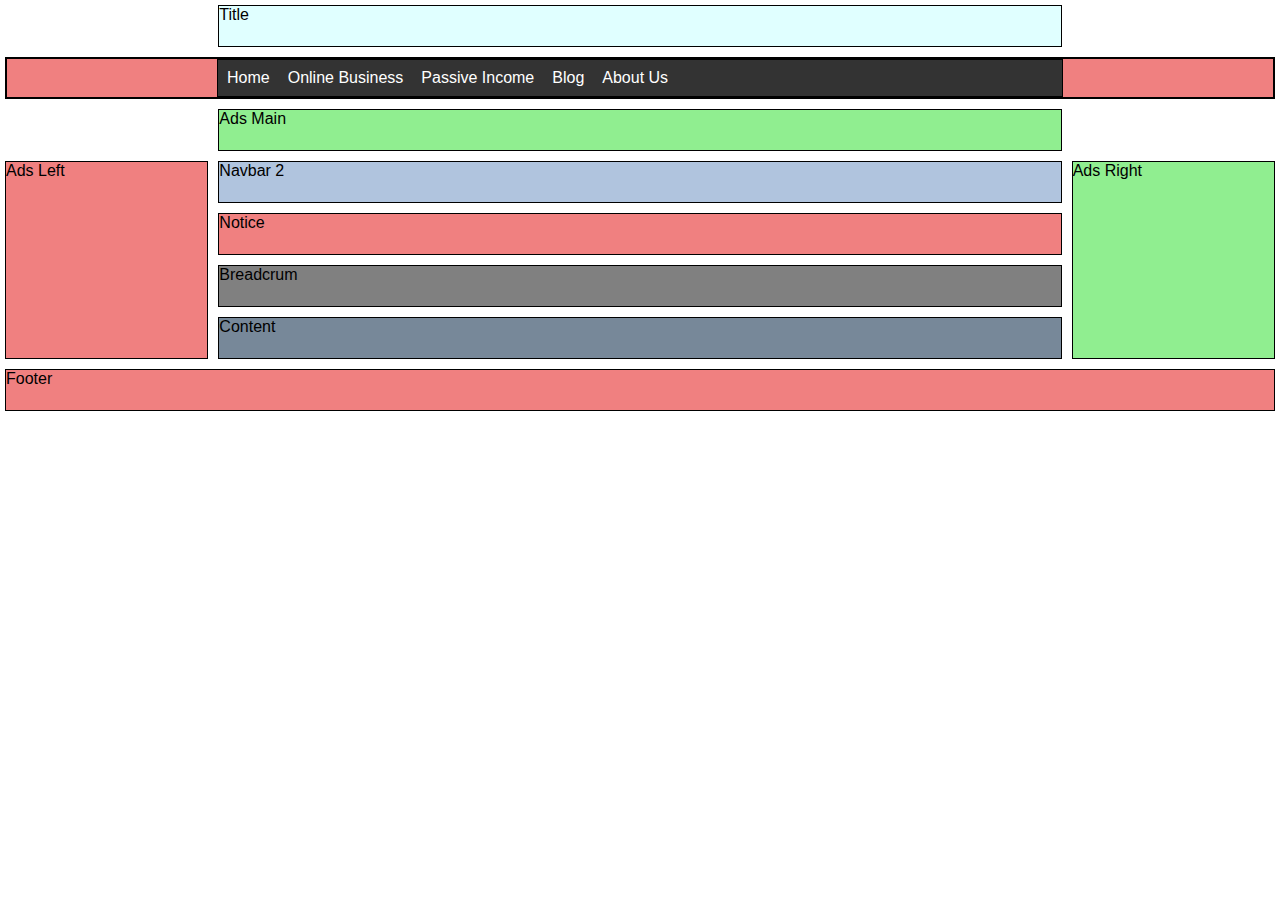
<file: index.html>
<!DOCTYPE html>
<html lang="en">

<head>
    <meta charset="UTF-8">
    <!-- <meta http-equiv="refresh" content="5"/> -->
    <meta name="viewport" content="width=device-width, initial-scale=1.0">
    <title>Online Business</title>
    <link href="css/sh-globalnav.css" rel="stylesheet">
    <link rel="stylesheet" href="https://cdnjs.cloudflare.com/ajax/libs/font-awesome/4.7.0/css/font-awesome.min.css">
    <script src="js/jquery-3.4.1.min.js"></script>
</head>

<body>
    <div class="sh_container">
        <div id="sh_global_title_grid">
            Title
        </div>
        <div id="sh_globalnav1_grid">
            <div class="sh_globalnav1_box" align="center">
                <ul class="sh_globalnav1_ul">
                    <li class="sh_globalnav1_li"><a href="#home">Home</a></li>
                    <li class="sh_globalnav1_li"><a href="#ob">Online Business</a></li>
                    <li class="sh_globalnav1_li"><a href="#pi">Passive Income</a></li>
                    <li class="sh_globalnav1_li"><a href="#blog">Blog</a></li>
                    <li class="sh_globalnav1_li"><a href="#au">About Us</a></li>
                </ul>
            </div>
        </div>

        <div id="sh_global_ads_grid">Ads Main</div>
        <div id="sh_globalnav2_grid">Navbar 2</div>
        <div id="sh_global_declare_grid">Notice</div>
        <div id="sh_global_breadcrum_grid">Breadcrum</div>
        <div id="sh_global_content_grid">Content</div>
        <div id="sh_global_footer_grid">Footer</div>
        <div id="sh_global_lads_grid">Ads Left</div>
        <div id="sh_global_rads_grid">Ads Right</div>
    </div>






    <script>
        function clickHamburger() {
          var x = document.getElementById("myTopnav");

          if (x.className === "sh_gn_header") {
            x.className += " responsive";
          } else {
            x.className = "sh_gn_header";
          }
        }
        </script>
    <!-- <script src="js/sh-globalnav.js"></script> -->
</body>

</html>
</file>
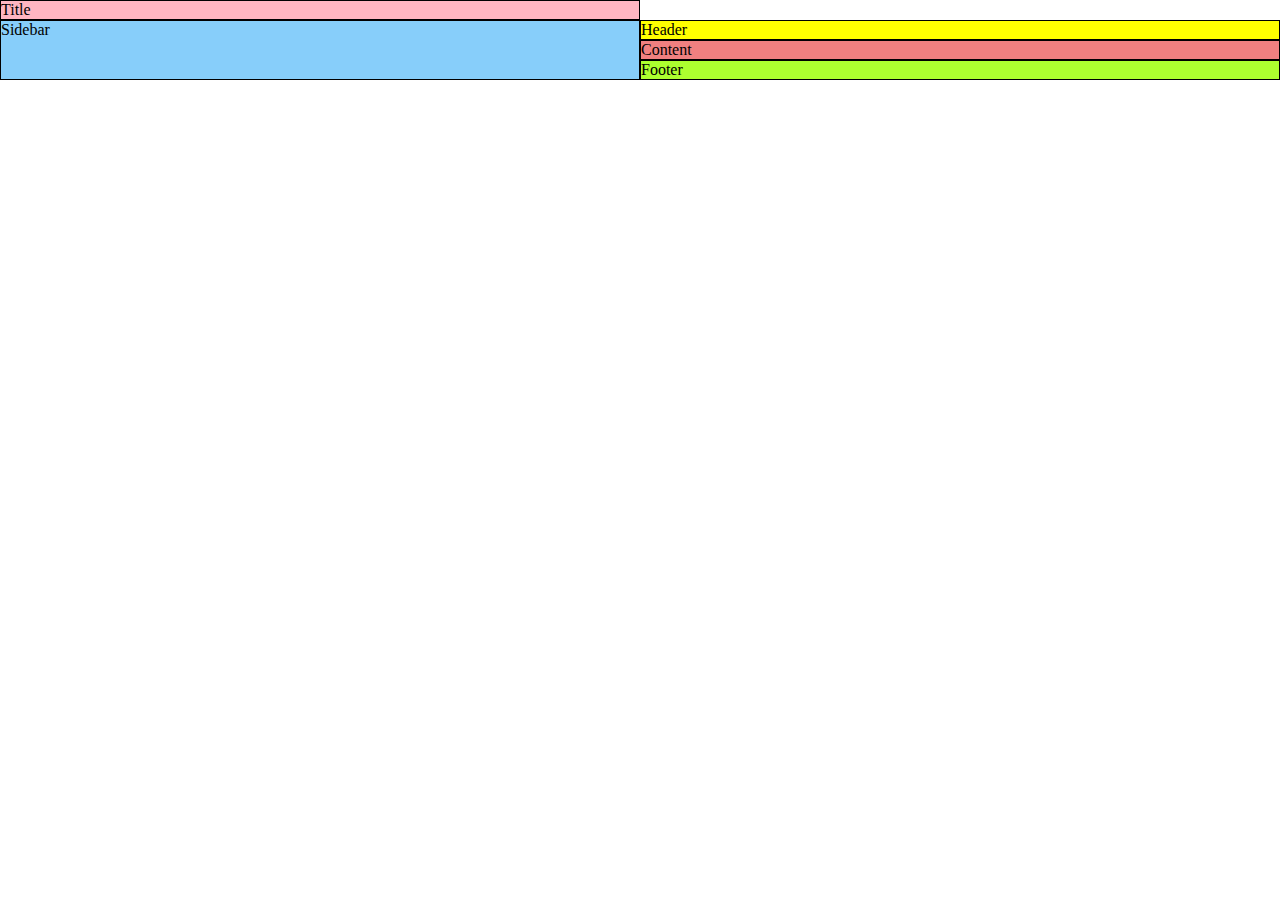
<file: grid.html>
<!DOCTYPE html>
<html lang="en">
<head>
    <meta charset="UTF-8">
    <meta name="viewport" content="width=device-width, initial-scale=1.0">
    <title>Document</title>
    <style>
        *{
            margin: 0;padding: 0;
        }
         .grid{
            display: grid;
            grid-template-columns: 1fr 1fr;
            grid-template-rows: 1fr 1fr 1fr 1fr;
            grid-template-areas: 
            "title1 ."
            "sidebar header"
            "sidebar content"
           
            "sidebar footer";
        } 
        .title{
            grid-area: title1;
            background-color: lightpink;
            border: 1px solid black;
        }
        .header{
            grid-area: header;
            background-color: yellow;
            border: 1px solid black;
        }
        .sidebar{
            grid-area: sidebar;
            background-color: lightskyblue;
            border: 1px solid black;
        }
        .content{
            grid-area: content;
            background-color: lightcoral;
            border: 1px solid black;
        }
        .footer{
            grid-area: footer;
            background-color: greenyellow;
            border: 1px solid black;
        }
       /*  .grid div:nth-child(even){
            background-color: grey;
        }
        .grid div:nth-child(odd){
            background-color: yellow;
        } */
    </style>
</head>
<body>
    <div class="grid">
        <div class="title">Title</div>
        <div class="header">Header</div>
        <div class="sidebar">Sidebar</div>
        <div class="content">Content</div>
        <div class="footer">Footer</div>
    </div>
</body>
</html>
</file>
<file: css/sh-globalnav.css>
body {
  margin: 5px;
  font-family: "SF Pro Text", "Myriad Set Pro", "SF Pro Icons", "Helvetica Neue", "Helvetica", "Arial", sans-serif;
}

.sh_container {
  display: -ms-grid;
  display: grid;
  grid-gap: 2px;
  -ms-grid-columns: (1fr)[12];
      grid-template-columns: repeat(12, 1fr);
  -ms-grid-rows: (1fr)[8];
      grid-template-rows: repeat(8, 1fr);
  grid-gap: 10px;
      grid-template-areas: ". . title title title title title title title title . ." ". . navbar1 navbar1 navbar1 navbar1 navbar1 navbar1 navbar1 navbar1 . ." "ads1 ads1 ads1 ads1 ads1 ads1 ads1 ads1 ads1 ads1 ads1 ads1" "navbar2 navbar2 navbar2 navbar2 navbar2 navbar2 navbar2 navbar2 navbar2 navbar2 navbar2 navbar2" "declare declare declare declare declare declare declare declare declare declare declare declare" "breadcrum breadcrum breadcrum breadcrum breadcrum breadcrum breadcrum breadcrum breadcrum breadcrum breadcrum breadcrum" "main_content main_content main_content main_content main_content main_content main_content main_content main_content main_content main_content main_content" "footer footer footer footer footer footer footer footer footer footer footer footer";
}

#sh_global_title_grid {
  -ms-grid-row: 1;
  -ms-grid-column: 3;
  -ms-grid-column-span: 8;
  grid-area: title;
  border: 1px solid;
  -ms-grid-column: 3;
  -ms-grid-column-span: 8;
  grid-column: 3 / 11;
  background-color: lightcyan;
}

#sh_globalnav1_grid {
  -ms-grid-row: 2;
  -ms-grid-column: 3;
  -ms-grid-column-span: 8;
  grid-area: navbar1;
  border: 1px solid;
  background-color: lightcoral;
  -ms-grid-column: 1;
  -ms-grid-column-span: 12;
  grid-column: 1 / 13;
  z-index: 1;
}

.sh_globalnav1_box {
  border: 1px solid;
  z-index: 2;
}

.sh_globalnav1_ul {
  width: calc(100%/12 * 8);
  list-style-type: none;
  margin: 0;
  padding: 0;
  overflow: hidden;
  background-color: #333333;
  border: 1px solid;
}

.sh_globalnav1_li {
  float: left;
}

.sh_globalnav1_li a {
  display: block;
  color: white;
  text-align: center;
  text-decoration: none;
  padding: 9px;
}

#sh_global_ads_grid {
  -ms-grid-row: 3;
  -ms-grid-column: 1;
  -ms-grid-column-span: 12;
  grid-area: ads1;
  border: 1px solid;
  background-color: lightgreen;
  -ms-grid-column: 3;
  -ms-grid-column-span: 8;
  grid-column: 3 / 11;
}

#sh_globalnav2_grid {
  -ms-grid-row: 4;
  -ms-grid-column: 1;
  -ms-grid-column-span: 12;
  grid-area: navbar2;
  border: 1px solid;
  background-color: lightsteelblue;
  -ms-grid-column: 3;
  -ms-grid-column-span: 8;
  grid-column: 3 / 11;
}

#sh_global_declare_grid {
  -ms-grid-row: 5;
  -ms-grid-column: 1;
  -ms-grid-column-span: 12;
  grid-area: declare;
  border: 1px solid;
  background-color: lightcoral;
  -ms-grid-column: 3;
  -ms-grid-column-span: 8;
  grid-column: 3 / 11;
}

#sh_global_breadcrum_grid {
  -ms-grid-row: 6;
  -ms-grid-column: 1;
  -ms-grid-column-span: 12;
  grid-area: breadcrum;
  border: 1px solid;
  background-color: grey;
  -ms-grid-column: 3;
  -ms-grid-column-span: 8;
  grid-column: 3 / 11;
}

#sh_global_content_grid {
  -ms-grid-row: 7;
  -ms-grid-column: 1;
  -ms-grid-column-span: 12;
  grid-area: main_content;
  border: 1px solid;
  background-color: lightslategray;
  -ms-grid-column: 3;
  -ms-grid-column-span: 8;
  grid-column: 3 / 11;
}

#sh_global_footer_grid {
  -ms-grid-row: 8;
  -ms-grid-column: 1;
  -ms-grid-column-span: 12;
  grid-area: footer;
  border: 1px solid;
  background-color: lightcoral;
  -ms-grid-column: 1;
  -ms-grid-column-span: 12;
  grid-column: 1 / 13;
}

#sh_global_lads_grid {
  grid-area: lads;
  border: 1px solid;
  background-color: lightcoral;
  -ms-grid-column: 1;
  -ms-grid-column-span: 2;
  grid-column: 1 / 3;
  -ms-grid-row: 4;
  -ms-grid-row-span: 4;
  grid-row: 4 / 8;
}

#sh_global_rads_grid {
  grid-area: lads;
  border: 1px solid;
  background-color: lightgreen;
  -ms-grid-column: 11;
  -ms-grid-column-span: 2;
  grid-column: 11 / 13;
  -ms-grid-row: 4;
  -ms-grid-row-span: 4;
  grid-row: 4 / 8;
}

@media screen and (max-width: 800px) {
  #sh_global_rads_grid {
    display: none;
  }
  #sh_global_lads_grid {
    display: none;
  }
}
/*# sourceMappingURL=sh-globalnav.css.map */
</file>
